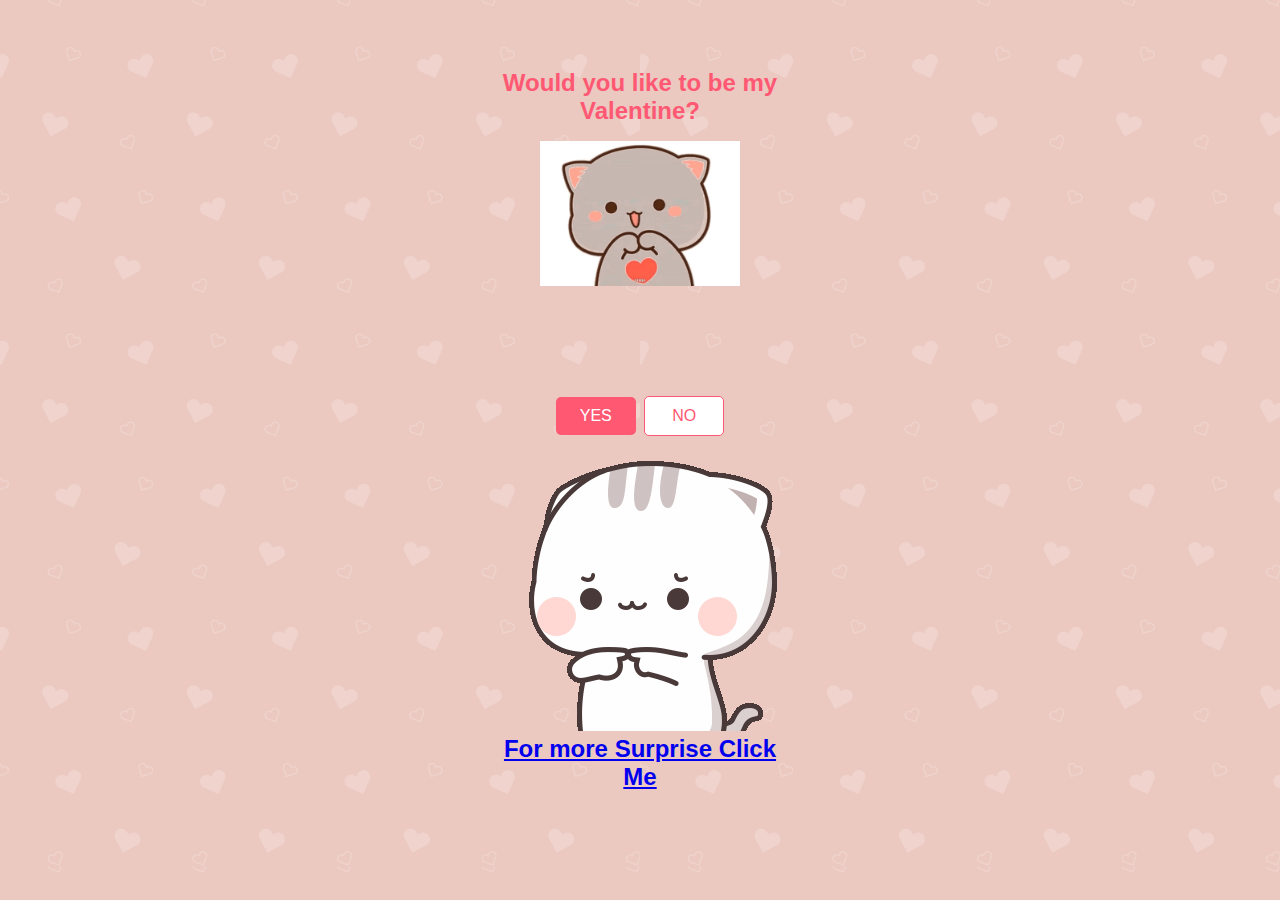
<file: index.html>
<!DOCTYPE html>
<html lang="es">
<head>
    <meta charset="UTF-8">
    <meta name="viewport" content="width=device-width, initial-scale=1.0">
    <title>Valentine's Day</title>
    <link rel="stylesheet" href="styles.css">
</head>
<body>
    <div class="card">
        <h1 class="title">Would you like to be my Valentine?</h1>
        <div class="heart">
            <img src="images/cat-01.gif" alt="Valentine" class="cat img-fluid">
        </div>
        <div class="text"></div>
        <button class="button">YES</button>
        <button class="button button__negative">NO</button>
        <button class="button button__error">Error, we need to restart</button>

        <div>
            <a href="girl.html">
                <img src="images/erm-fingers.gif" alt="Click to go to girl page">
            </a> 
        </div>
        <div>
            <a href="girl.html">
                <h5 class="title">For more Surprise Click Me</h5>
            </a>
        </div>
        
    </div>
<script src="main.js"></script>
</body>
</html>
</file>
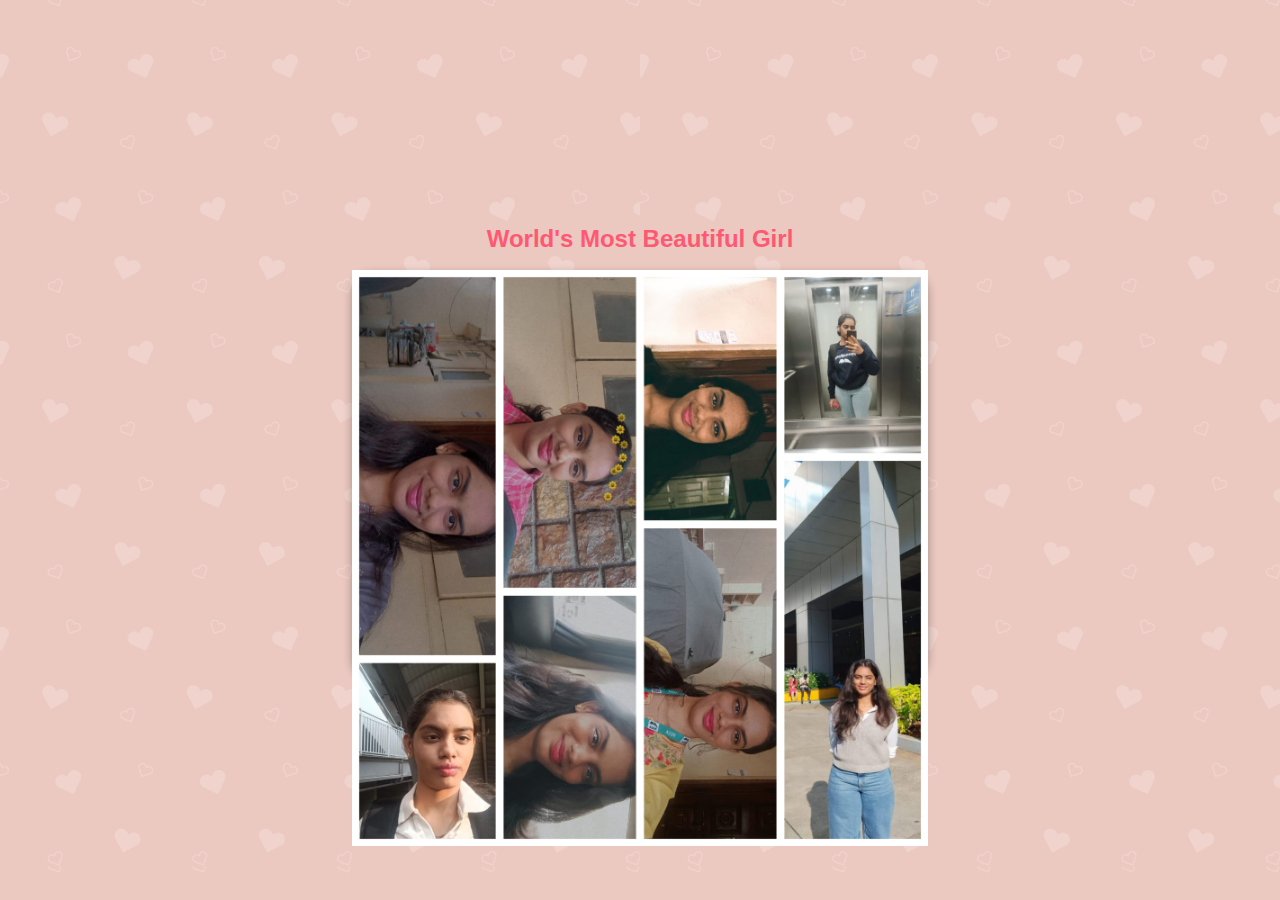
<file: girl.html>
<!DOCTYPE html>
<html lang="en">
<head>
    <meta charset="UTF-8">
    <meta name="viewport" content="width=device-width, initial-scale=1.0">
    <title>Document</title>
    <link rel="stylesheet" href="styles.css">
</head>
<body>
    <h1 class="title">World's Most Beautiful Girl</h1>
    <div class="final-img"><img src="images/WhatsApp Image 2025-02-13 at 22.16.22_5248c7ff.jpg" alt="Valentine" class="cat img-fluid"></div>
</body>
</html>
</file>
<file: styles.css>
:root{
    --heart-color: #ff5873;
    --hover-color: #C1275C;
    --background-color: #ebc8c0;
    --white: #fff;
}
body {
font-family: Arial, sans-serif;
background-color: var(--background-color);
margin: 0;
padding: 0;
display: flex;
justify-content: center;
align-items: center;
height: 100vh;
flex-direction: column;
color: var(--heart-color);
background-image: url('images/mini-hearth.png');
background-size: 50%;
}
.card {
border-radius: 15px;
padding: 20px;
text-align: center;
width: 300px;
}
.title {
font-size: 24px;
margin-top: 0;
}
.heart {
width: 200px;
height: 200px;
position: relative;
display: inline-block;
margin-bottom: 15px;
background-repeat:  no-repeat;
background-size: 100%;
}

.button {
background-color: var(--heart-color);
color: var(--white);
border: none;
padding: 10px 20px;
text-align: center;
display: inline-block;
font-size: 16px;
margin: 10px 2px;
cursor: pointer;
border-radius: 5px;
width: 80px;
}
.button.button__negative{
background-color: var(--white);
color: var(--heart-color);
border: 1px solid var(--heart-color);
}
.button.button__error{
width: 100%;
display: none;
}
.button:focus {
outline: none;
}
.text {
font-size: 14px;
margin-top: 30px;
}
.img-fluid {
width: 100%;
height: auto;
}

.final-img {
    width: 45%;
    height: auto;
    max-height: 45%;
    border-radius: 20px;
    box-shadow: 0 4px 10px rgba(0, 0, 0, 0.3);
}
</file>
